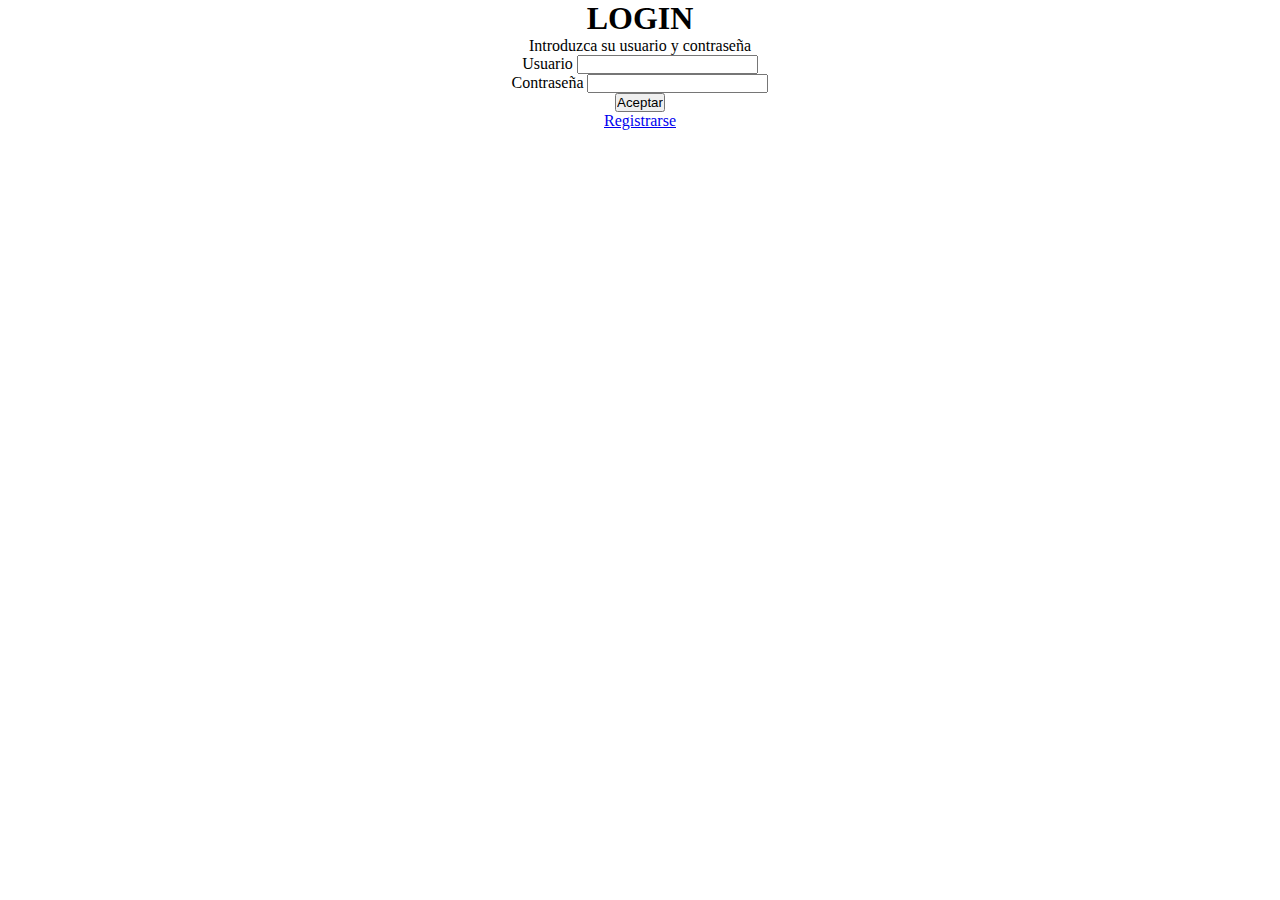
<file: login/login.html>
<!--
======================================================================
Formulario de login. Envia los datos a ProcesarLogin.php
======================================================================
-->
<html>
<head>
	<meta http-equiv="content-type" content="text/html; charset=UTF-8"/> 
	<link rel="stylesheet" type="text/css" href="/css/style.css">
</head>
<body>
	<section class="jumbotron">
		<div class="container" align="center">
			<h1>LOGIN</h1>
			<p> Introduzca su usuario y contrase&ntildea</p>
		</div>
		<div class="container" align="center">
			<form action='ProcesarLogin.php' method='POST'>
				<label for="nombre">Usuario</label>
				<input type="text" name="login" id="login"><br>
				<label for="apellidos">Contraseña</label>
				<input type="text" name="pass" id="pass"><br>
				<input type='submit' name='accion' value='Aceptar'>
			</form>
			<a href="Registro.php">Registrarse</a>
		</div>
	</section>		
</body>
<html>
</file>
<file: css/style.css>
*{
	margin:0;
	padding: 0;
	box-sizing: border-box;
}

/*-----------BARRA DE NAVEGACION-------------*/
nav{
	display: block;
	background-color: #3D5CD2; 
	overflow: hidden;
}

.navbar{
	border-radius: 0px;
	border: none;
}

.navbar{
	font-size: 1.1em;
}

.navbar-brand {
    color: #AECDFF;
    font-size: 1.3em;
}

.navbar-brand:hover{
    color: white;
}

nav ul>li, span{
	display: inline-block;
}

nav ul>li>a, span>a{
	display: block;
	line-height: 50px;
	padding: 0 20 0 20;
	text-decoration: none;
	color: white;
	text-transform: uppercase;
	font-family: Helvetica;
	font-size: 0.8em;
}

.nav > li > a:hover{
    background-color: #5B81FF;
}

.nav a:hover, .nav a:focus{
	color: white;
}

span{
	position: absolute;
	right: 20px;
}

.active{
    background-color: #9900FF;
}

/*---------CONTENIDO (BOTONES)----------*/

div.content{
	margin-top: 50px;
}

div.boton {
	float: left;
	width: 48%;
	
	margin: 1%;
	background-color: #EFF2ED;
	border-radius: 5px;
	border: 1px solid #C0C2BF;
	text-align: center;
	font-size: 2em;
	text-transform: uppercase;
}

div.boton>a{
	display: block;
	width: 100%;
	line-height: 200px;
	text-decoration: none;
	color: #626163;
	font-family: Helvetica;
}

div.boton>a:hover{
	background-color: #D9D7DB;
}

/*--------- Roles ----------*/
.titulo {
    font-size: 22pt;
}

.well{
    background-color: rgba(0,0,204,0.09);
    border: none;
}

.edit-icon {
    text-align: right;
}

.remove-icon {
    float: right;
    font-size: 1.2em;
}

.modificar {
    background-color: aliceblue;
    border-radius: 5px;
}

.panel-default > .panel-heading{
    background-color: rgba(0,0,204,0.09);
    font-weight: bold;
}

.list-onHover>li:hover{
    background-color: lightgrey;
}

/*Pull right the icon plus on the rol page*/
.pull-right{
    float: right;
}

.glyphicon-plus {
    color: green;
}

.glyphicon-trash {
    color: red;
    float: right;
}
</file>
